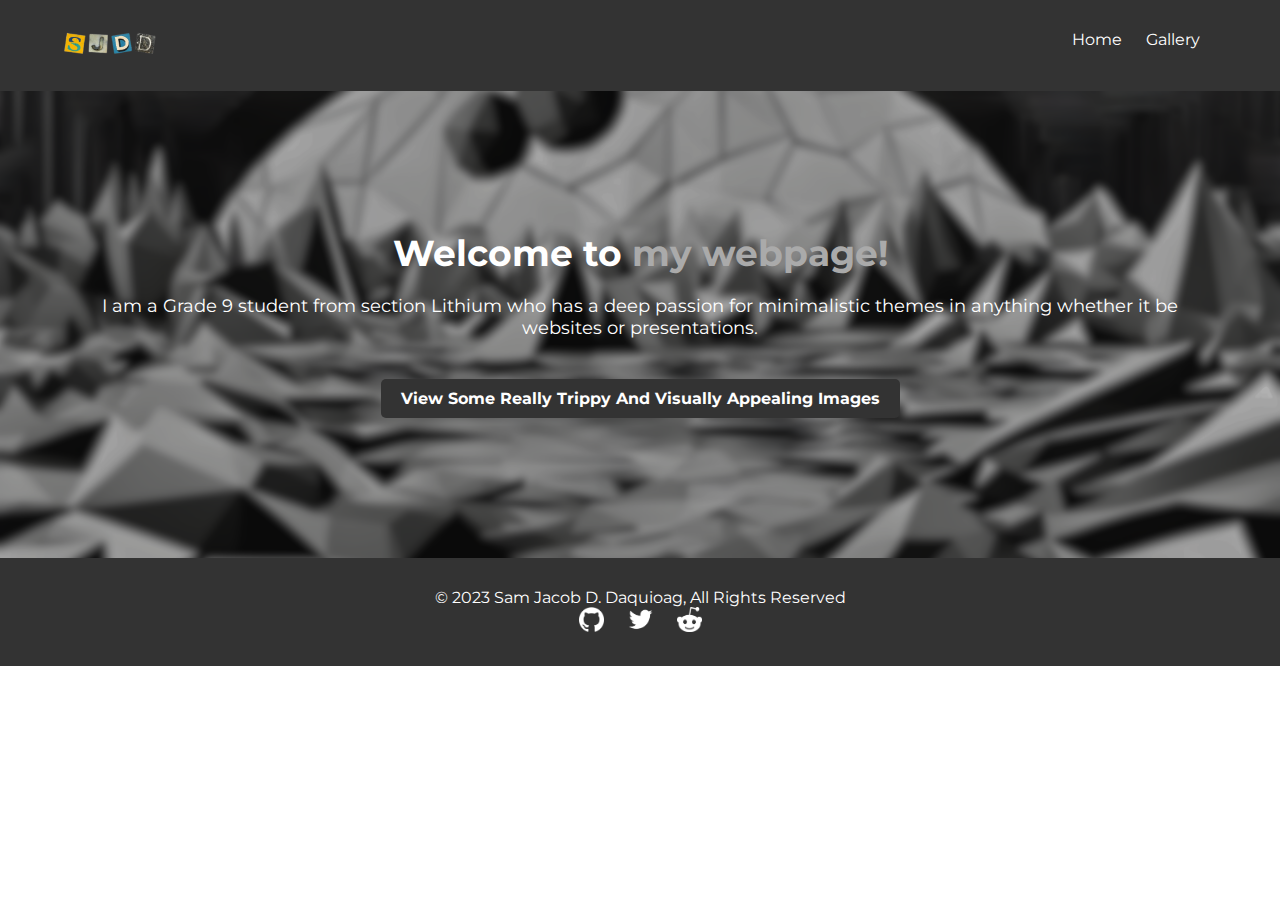
<file: index.html>
<!DOCTYPE html>
<html lang="en">
<head>
    <meta charset="UTF-8">
    <meta name="viewport" content="width=device-width, initial-scale=1.0">
    <link rel="stylesheet" href="style.css">
    <title>SJDD - Home</title>
</head>
<body>
    <header>
        <div class="container">
            <img src="images/logo.png" alt="Logo">
            <nav style="float: right;">
                <ul>
                    <li><a href="#">Home</a></li>
                    <li><a href="gallery.html">Gallery</a></li>
                </ul>
            </nav>
        </div>
    </header>
    <main>
        <section class="hero">
            <div class="container">
                <h1>Welcome to <span>my webpage!</span></h1>
                <p>I am a Grade 9 student from section Lithium who has a deep passion for minimalistic themes in anything whether it be websites or presentations.</p>
                <a href="gallery.html" class="highlight-link">View Some Really Trippy And Visually Appealing Images</a>
            </div>
        </section>
    </main>
    <footer>
        <div class="container">
            <p>&copy; 2023 Sam Jacob D. Daquioag, All Rights Reserved</p>
            <div class="social-media">
                <a href="https://github.com/s-ddd"><img src="images/github-icon.png" alt="GitHub" width="25px" height="25px"></a>
                <a href="https://twitter.com/home"><img src="images/twitter-icon.png" alt="Twitter" width="25px" height="25px"></a>
                <a href="https://www.reddit.com/"><img src="images/reddit-icon.png" alt="Reddit" width="25px" height="25px"></a>
            </div>
        </div>
    </footer>
</body>
</html>
</file>
<file: style.css>
@import url('https://fonts.googleapis.com/css2?family=Montserrat&display=swap');
* {
    margin: 0;
    padding: 0;
    box-sizing: border-box;
}

body {
    font-family: 'Montserrat', sans-serif;
    color: white;
}

.container {
    max-width: 1200px;
    margin: 0 auto;
    padding: 20px;
}

header {
    background-color: #333;
    color: #fff;
    padding: 10px 0;
}

header img {
    width: 100px;
    height: auto;
}

nav ul {
    list-style: none;
}

nav ul li {
    display: inline;
    margin-right: 20px;
}

nav ul li a {
    color: #fff;
    text-decoration: none;
}

main {
    padding: 20px;
    background-image: url('images/background.png');
    background-size: cover;
    background-position: center;
}

.hero {
    text-align: center;
    padding: 100px 0;
}

.hero h1 {
    font-size: 36px;
    margin-bottom: 20px;
    color:#fff;
}

.hero h1 span {
    color:#aaa;
}

.hero p {
    font-size: 18px;
    margin-bottom: 40px;
}

.highlight-link {
    display: inline-block;
    padding: 10px 20px;
    background-color: #333;
    color: #fff;
    text-decoration: none;
    border-radius: 5px;
    font-weight: bold;
}

.gallery h2 {
    font-size: 24px;
    margin-bottom: 20px;
}

.image-grid {
    display: grid;
    grid-template-columns: repeat(3, 1fr);
    gap: 20px;
}

.image-grid img {
    width: 100%;
    height: auto;
    border: 1px solid #ccc;
}

footer {
    background-color: #333;
    color: #fff;
    padding: 10px 0;
    text-align: center;
}

.social-media a {
    margin: 0 10px;
    text-decoration: none;
    color: #fff;
}

.highlight-link {
    display: inline-block;
    padding: 10px 20px;
    background-color: #333;
    color: #fff;
    text-decoration: none;
    border-radius: 5px;
    font-weight: bold;
    transition: background-color 0.3s ease, color 0.3s ease;
}

.highlight-link:hover {
    background-color: #666;
    color: #fff;
}
</file>
